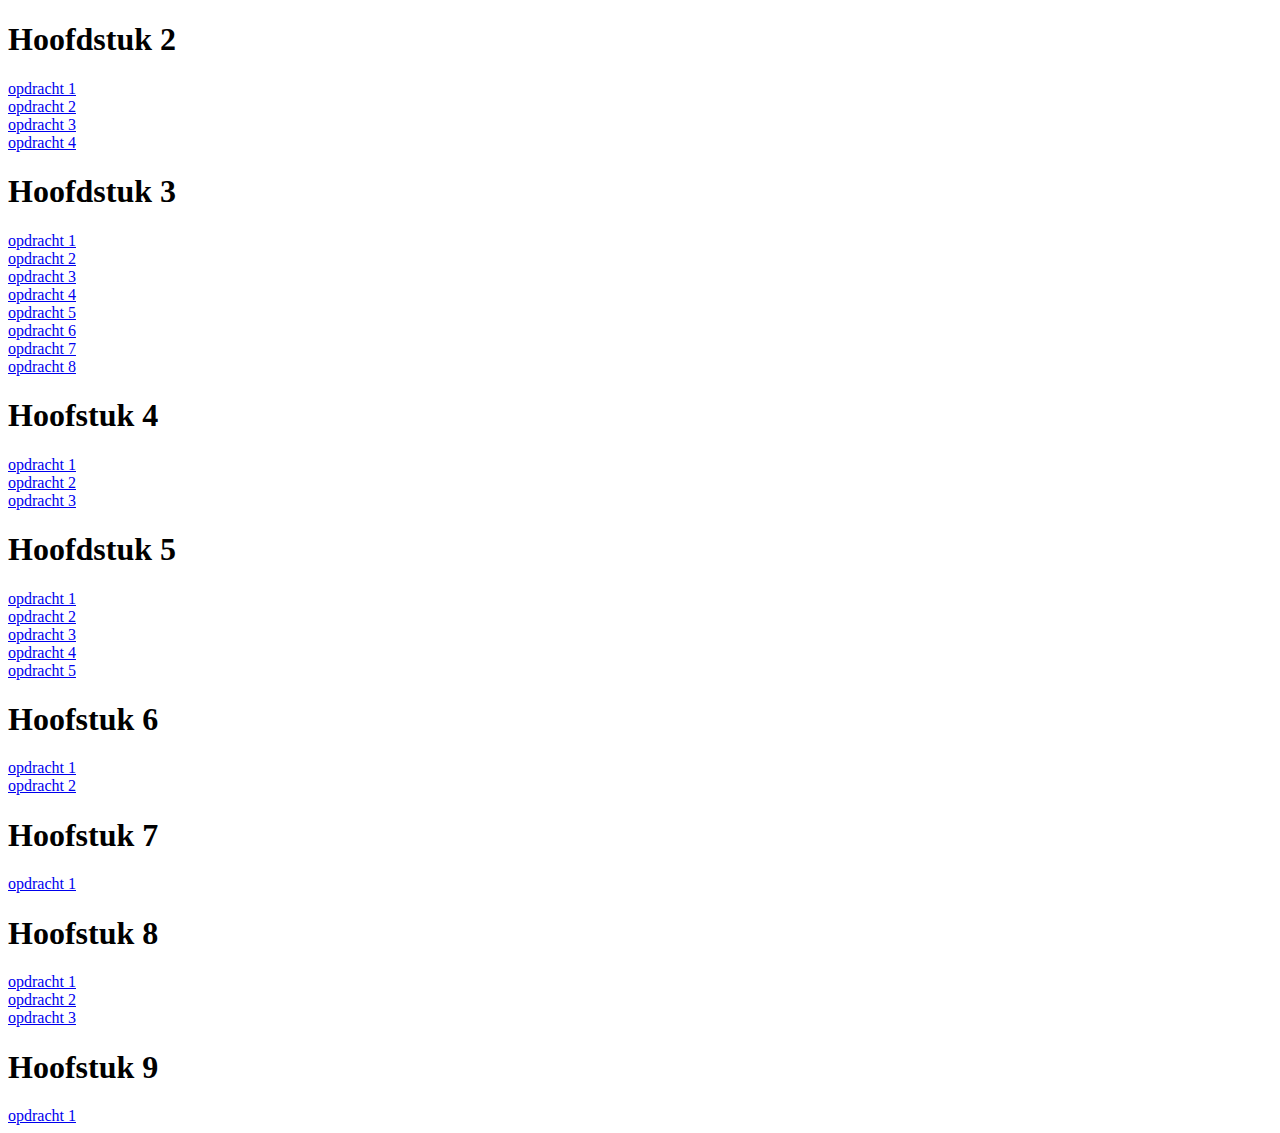
<file: index.html>
<!DOCTYPE html>
<html lang="en">
<head>
  <meta charset="UTF-8">
  <meta http-equiv="X-UA-Compatible" content="IE=edge">
  <meta name="viewport" content="width=
  , initial-scale=1.0">
  <title>Document</title>
</head>
<body>
  <h1>Hoofdstuk 2</h1>
  <a href="HOOFDSTUK 2/opdracht 1/index.php">opdracht 1</a><br>
  <a href="HOOFDSTUK 2/opdracht 2/index.php">opdracht 2</a><br>
  <a href="HOOFDSTUK 2/opdracht 3/index.php">opdracht 3</a><br>
  <a href="HOOFDSTUK 2/opdracht 4/index.php">opdracht 4</a>
  <h1>Hoofdstuk 3</h1>
  <a href="HOOFDSTUK 3/opdracht 1/index.php">opdracht 1</a><br>
  <a href="HOOFDSTUK 3/opdracht 2/index.php">opdracht 2</a><br>
  <a href="HOOFDSTUK 3/opdracht 3/index.php">opdracht 3</a><br>
  <a href="HOOFDSTUK 3/opdracht 4/index.php">opdracht 4</a><br>
  <a href="HOOFDSTUK 3/opdracht 5/index.php">opdracht 5</a><br>
  <a href="HOOFDSTUK 3/opdracht 6/index.php">opdracht 6</a><br>
  <a href="HOOFDSTUK 3/opdracht 7/index.php">opdracht 7</a><br>
  <a href="HOOFDSTUK 3/opdracht 8/index.php">opdracht 8</a>
  <h1>Hoofstuk 4</h1>
  <a href="HOOFDSTUK 4/opdracht 1/index.php">opdracht 1</a><br>
  <a href="HOOFDSTUK 4/opdracht 2/index.php">opdracht 2</a><br>
  <a href="HOOFDSTUK 4/opdracht 3/index.php">opdracht 3</a>
  <h1>Hoofdstuk 5</h1>
  <a href="HOOFDSTUK 5/opdracht 1/index.html">opdracht 1</a><br>
  <a href="HOOFDSTUK 5/opdracht 2/index.html">opdracht 2</a><br>
  <a href="HOOFDSTUK 5/opdracht 3/index.html">opdracht 3</a><br>
  <a href="HOOFDSTUK 5/opdracht 4/index.html">opdracht 4</a><br>
  <a href="HOOFDSTUK 5/opdracht 5/index.html">opdracht 5</a>
  <h1>Hoofstuk 6</h1>
  <a href="HOOFDSTUK 6/opdracht 1/index.php">opdracht 1</a><br>
  <a href="HOOFDSTUK 6/opdracht 2/index.html">opdracht 2</a>
  <h1>Hoofstuk 7</h1>
  <a href="HOOFDSTUK 7/index.php">opdracht 1</a>
  <h1>Hoofstuk 8</h1>
  <a href="HOOFDSTUK 8/opdracht 1/index.php">opdracht 1</a><br>
  <a href="HOOFDSTUK 8/opdracht 2/index.php">opdracht 2</a><br>
  <a href="HOOFDSTUK 8/opdracht 3/index.php">opdracht 3</a>
  <h1>Hoofstuk 9</h1>
  <a href="HOOFDSTUK 9/index.php">opdracht 1</a>
</body>
</html>
</file>
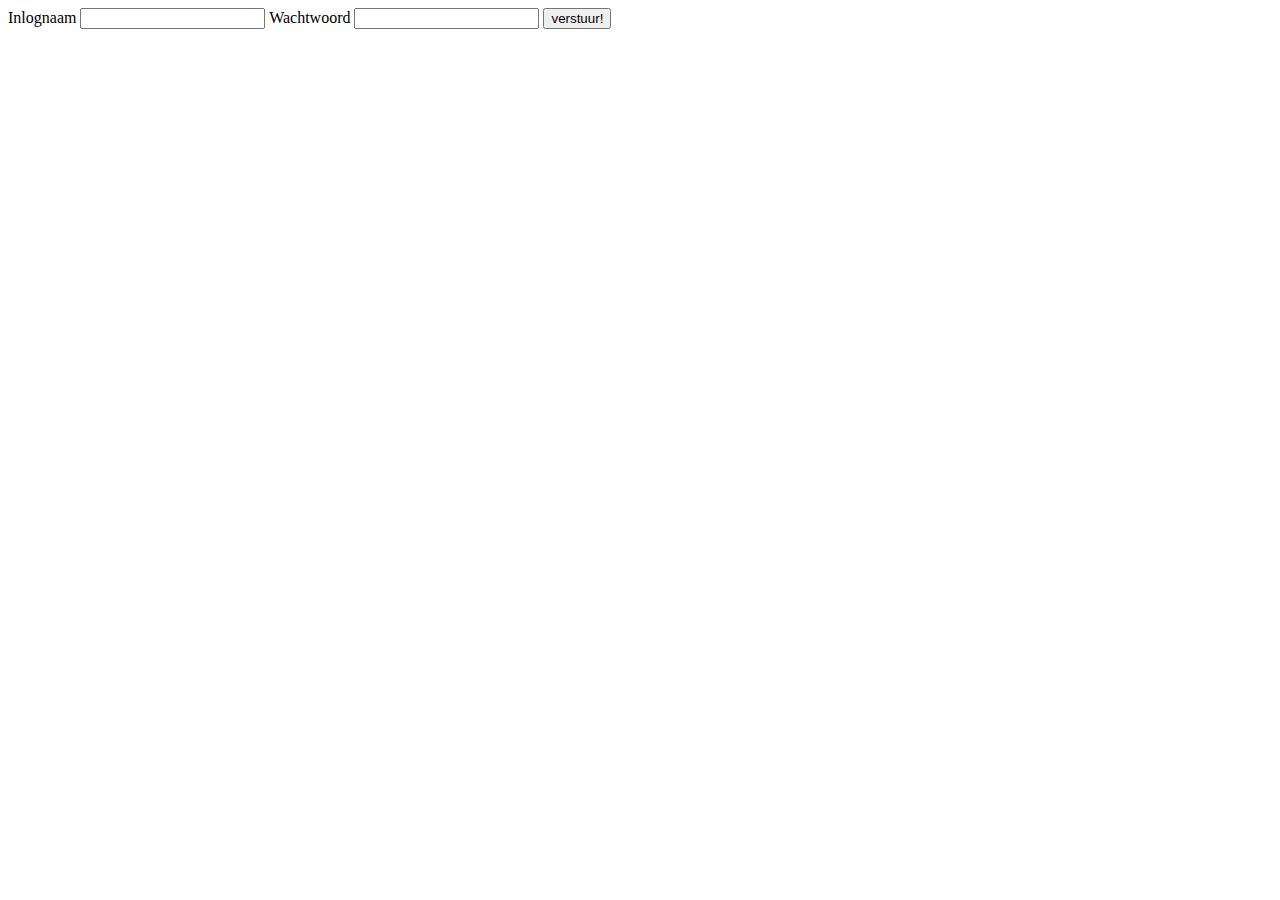
<file: HOOFDSTUK 5/opdracht 1/index.html>
<!DOCTYPE html>
<html lang="en">
<head>
  <meta charset="UTF-8">
  <meta http-equiv="X-UA-Compatible" content="IE=edge">
  <meta name="viewport" content="width=device-width, initial-scale=1.0">
  <title>Document</title>
</head>
<body>
<form action="resultaat.php" method="get">
	Inlognaam <input type="text" name="inlognaam" value="">
	Wachtwoord <input type="password" name="wachtwoord" value="">
	<input type="submit" name="knop" value="verstuur!">
</form>
</body>
</html>
</file>
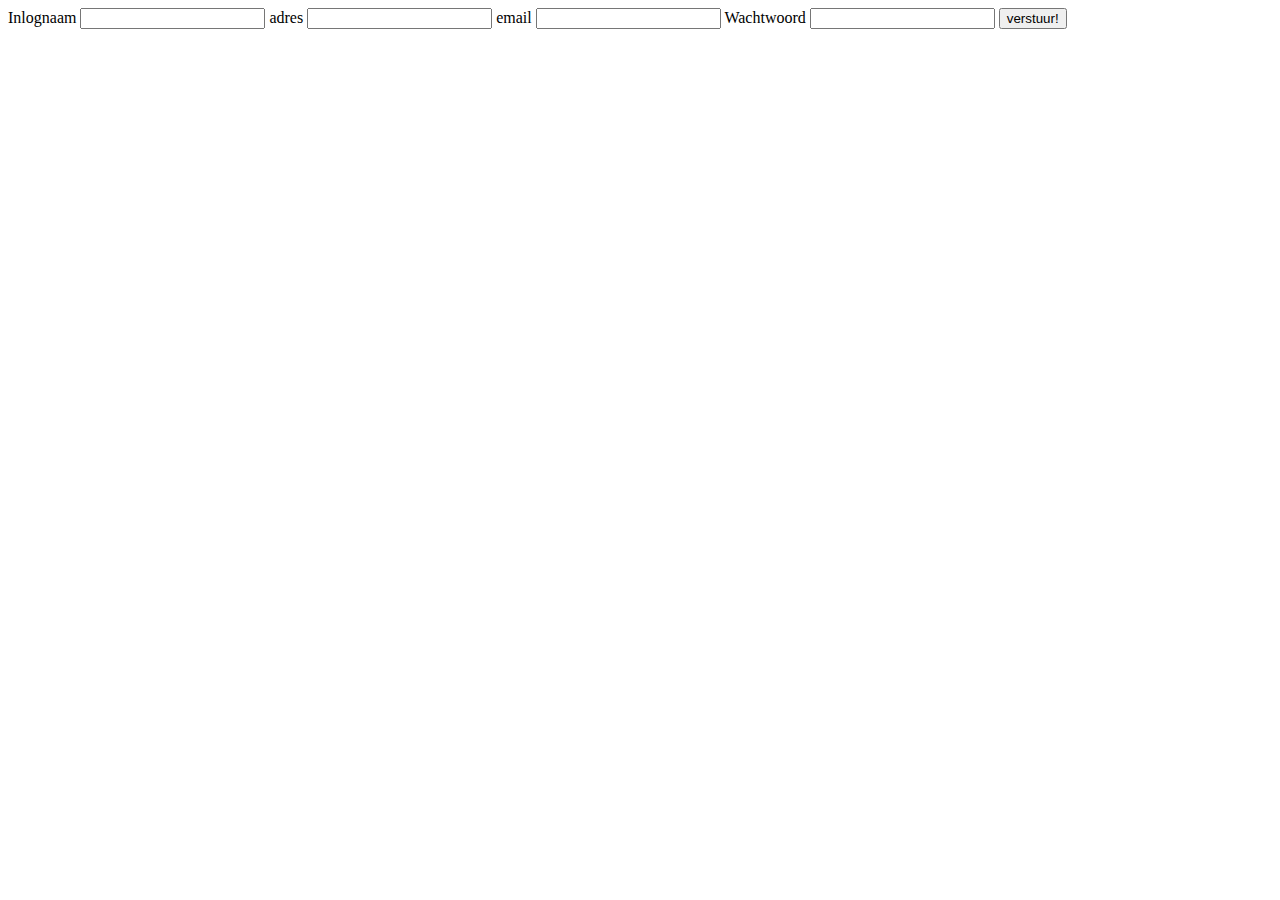
<file: HOOFDSTUK 5/opdracht 2/index.html>
<!DOCTYPE html>
<html lang="en">
<head>
  <meta charset="UTF-8">
  <meta http-equiv="X-UA-Compatible" content="IE=edge">
  <meta name="viewport" content="width=device-width, initial-scale=1.0">
  <title>Document</title>
</head>
<body>
<form action="resultaat.php" method="get">
	Inlognaam <input type="text" name="inlognaam" value="">
  adres <input type="text" name="adres" value="">
  email <input type="text" name="email" value="">
	Wachtwoord <input type="password" name="wachtwoord" value="">
	<input type="submit" name="knop" value="verstuur!">
</form>
</body>
</html>
</file>
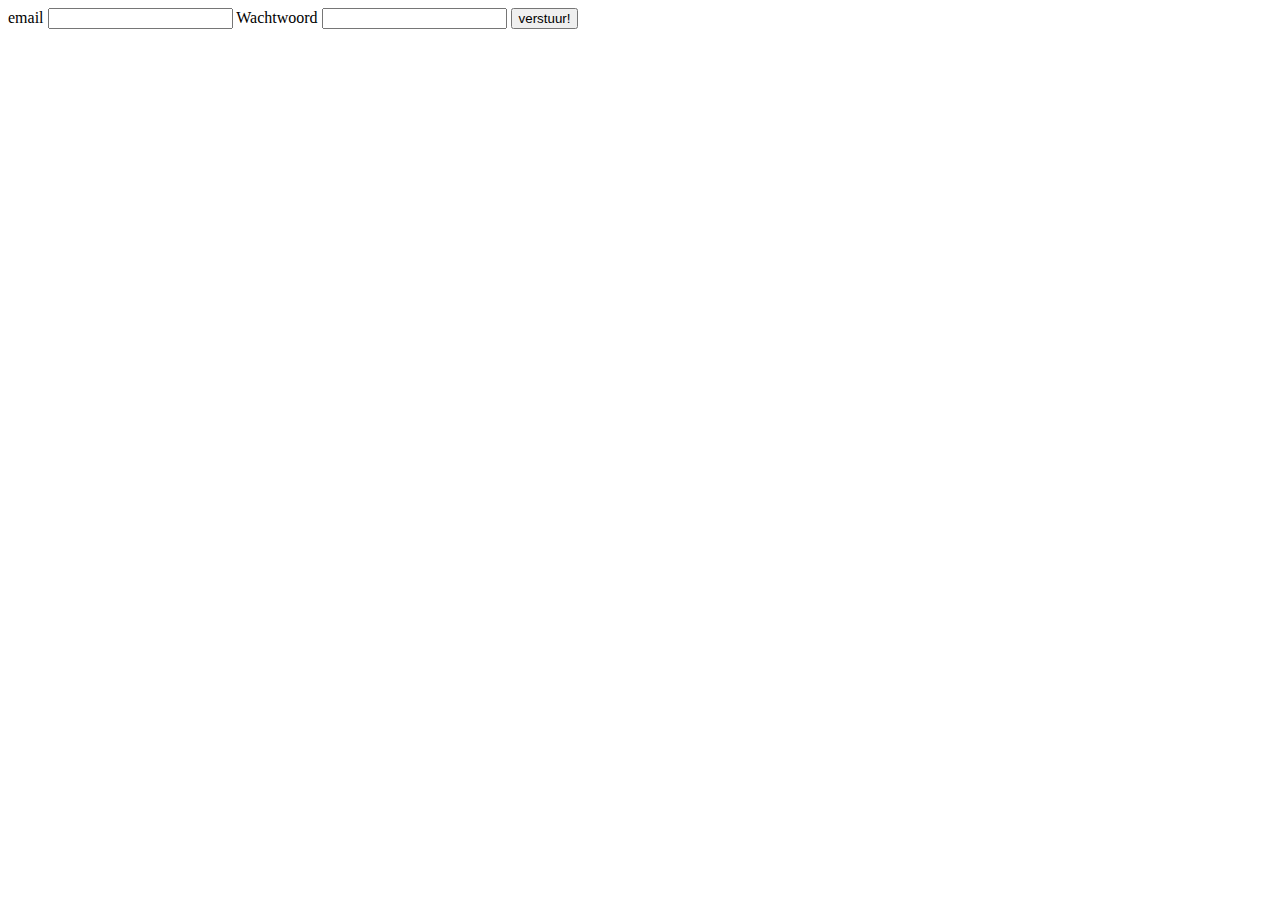
<file: HOOFDSTUK 5/opdracht 4/index.html>
<!DOCTYPE html>
<html lang="en">
<head>
  <meta charset="UTF-8">
  <meta http-equiv="X-UA-Compatible" content="IE=edge">
  <meta name="viewport" content="width=device-width, initial-scale=1.0">
  <title>Document</title>
</head>
<body>
  <form action="resultaat.php" method="get">
    email <input type="text" name="email" value="">
    Wachtwoord <input type="password" name="wachtwoord" value="">
    <input type="submit" name="knop" value="verstuur!">
  </form>
</body>
</html>
</file>
